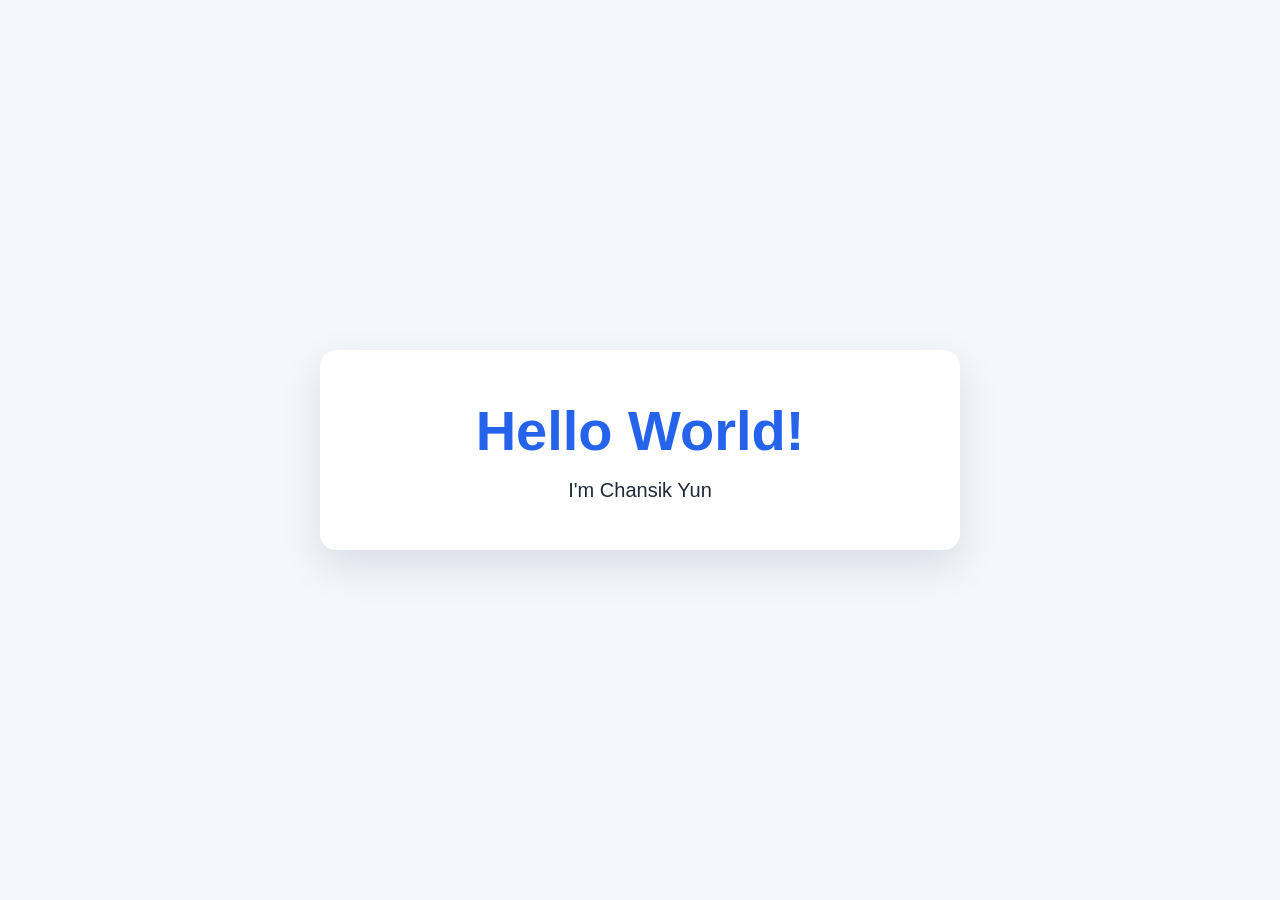
<file: index.html>
<!doctype html>
<html lang="en">
  <head>
    <!--
      UTF-8 supports the apostrophe and any future multilingual content.
      The viewport tag makes the layout scale correctly on phones and tablets.
    -->
    <meta charset="UTF-8" />
    <meta name="viewport" content="width=device-width, initial-scale=1.0" />
    <meta name="description" content="A simple Hello World page for Cloudflare Pages." />
    <title>Hello World!</title>

    <!--
      Keep presentation rules in a separate file so the page structure remains
      easy to read and future visual changes do not affect the content markup.
    -->
    <link rel="stylesheet" href="styles.css" />
  </head>
  <body>
    <!--
      `main` identifies the primary page content for assistive technologies.
      The card container also gives one stable place to add more content later.
    -->
    <main class="page-shell">
      <section class="welcome-card" aria-labelledby="page-title">
        <!-- Change this heading to update the main title shown to visitors. -->
        <h1 id="page-title">Hello World!</h1>

        <!-- Change this paragraph to update the introductory message. -->
        <p>I'm Chansik Yun</p>
      </section>
    </main>
  </body>
</html>
</file>
<file: styles.css>
/*
  Centralized design values make routine visual changes quick and consistent.
  For example, update --accent to change the highlighted color site-wide.
*/
:root {
  --page-background: #f4f7fb;
  --card-background: #ffffff;
  --text-color: #1f2937;
  --accent: #2563eb;
  --shadow-color: rgb(31 41 55 / 12%);
}

/*
  Remove browser-default spacing and make the page fill the full viewport.
  This creates a reliable foundation for vertically and horizontally centering
  the welcome card.
*/
body {
  margin: 0;
  min-width: 320px;
  min-height: 100vh;
  background: var(--page-background);
  color: var(--text-color);
  font-family: Arial, Helvetica, sans-serif;
}

/* Use CSS Grid to center the only content block without fixed positioning. */
.page-shell {
  display: grid;
  min-height: 100vh;
  place-items: center;
  padding: 1.5rem;
  box-sizing: border-box;
}

/*
  The card stays readable on narrow screens because its width is fluid, while
  max-width prevents it from becoming overly wide on large displays.
*/
.welcome-card {
  width: min(100%, 36rem);
  padding: 3rem 2rem;
  text-align: center;
  background: var(--card-background);
  border-radius: 1rem;
  box-shadow: 0 1rem 2.5rem var(--shadow-color);
}

/* Keep the title prominent, responsive, and visibly connected to the accent. */
h1 {
  margin: 0;
  color: var(--accent);
  font-size: clamp(2rem, 6vw, 3.5rem);
}

/* A separated paragraph improves readability without introducing extra markup. */
p {
  margin: 1rem 0 0;
  font-size: clamp(1rem, 3vw, 1.25rem);
}
</file>
